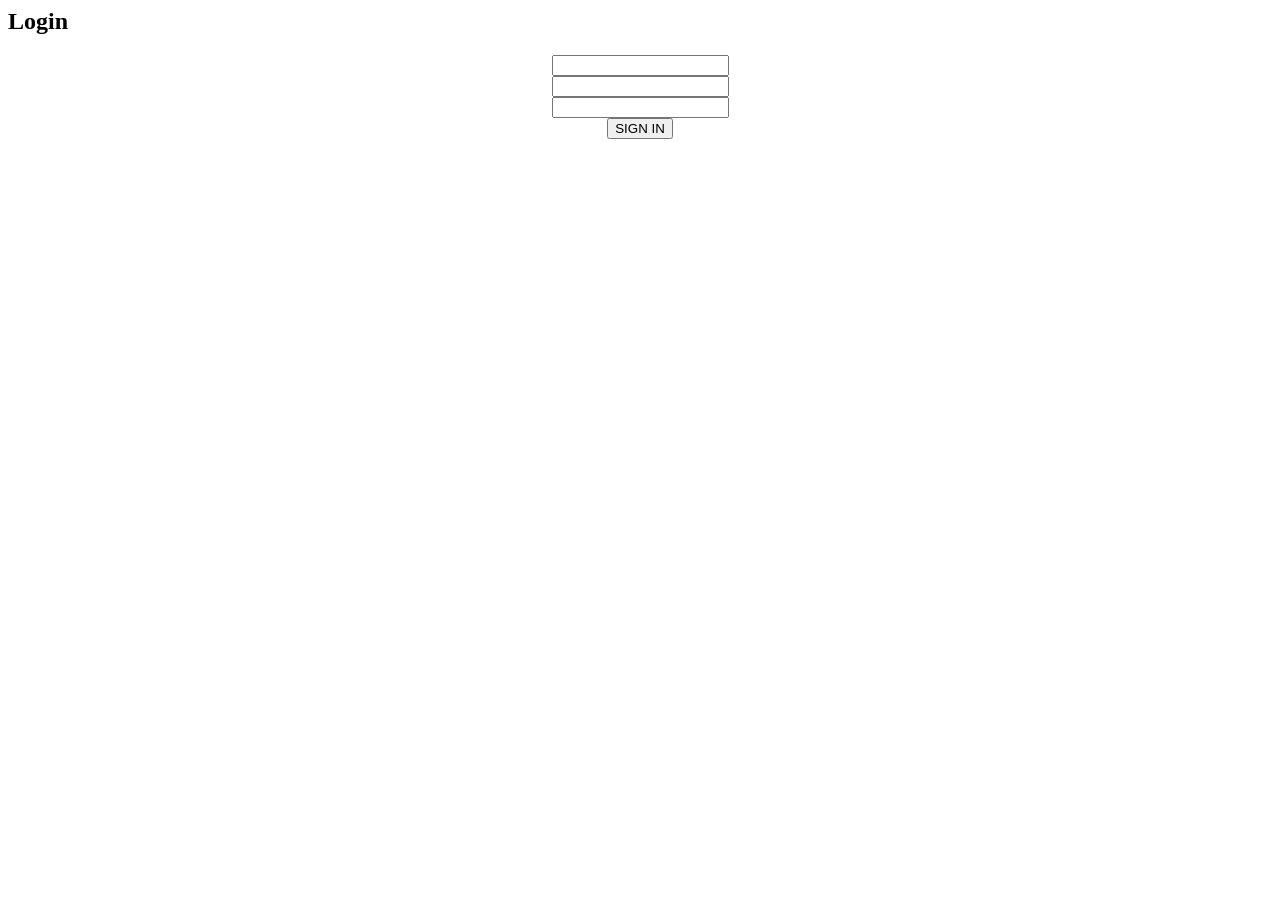
<file: src/main/resources/templates/edit.html>
<html xmlns:th="http://www.w3.org/1999/xhtml"
      xmlns:layout="http://www.ultraq.net.nz/thymeleaf/layout"
      xmlns:sec="http://www.thymeleaf.org/extras/spring-security"
      layout:decorator="layouts/main.html">
<div layout:fragment="title"><h2 class="text-center mt-150" th:text="#{login}">Login</h2></div>

<div layout:fragment="myContent">
    <div class="container">
        <div class="row d-flex justify-content-center">
            <div class="col-lg-8">
                <div class="section-tittle text-center mb-80">

                    <form th:action="@{'/edit'}" method="post" style=" text-align: center;">

                        <div>
                            <input type="text" name="title"
                                  th:value="${item.title}" required
                                   class="single-input-primary inp">
                        </div>

                        <div class="mt-30">
                            <input type="text" name="shortContent" th:value="${item.shortContent}" required
                                   class="single-input inp">
                        </div>
                        <input type="hidden" th:value="${item.id}" name="id">
                        <div class="mt-30">
                            <input type="text" name="content" th:value="${item.content}" required
                                   class="single-input inp">
                        </div>


                        <div class="mt-20">
                            <button class="genric-btn primary" th:text="#{login}">SIGN IN</button>
                        </div>
                    </form>
                </div>
            </div>
        </div>
    </div>
</div>
</html>
</file>
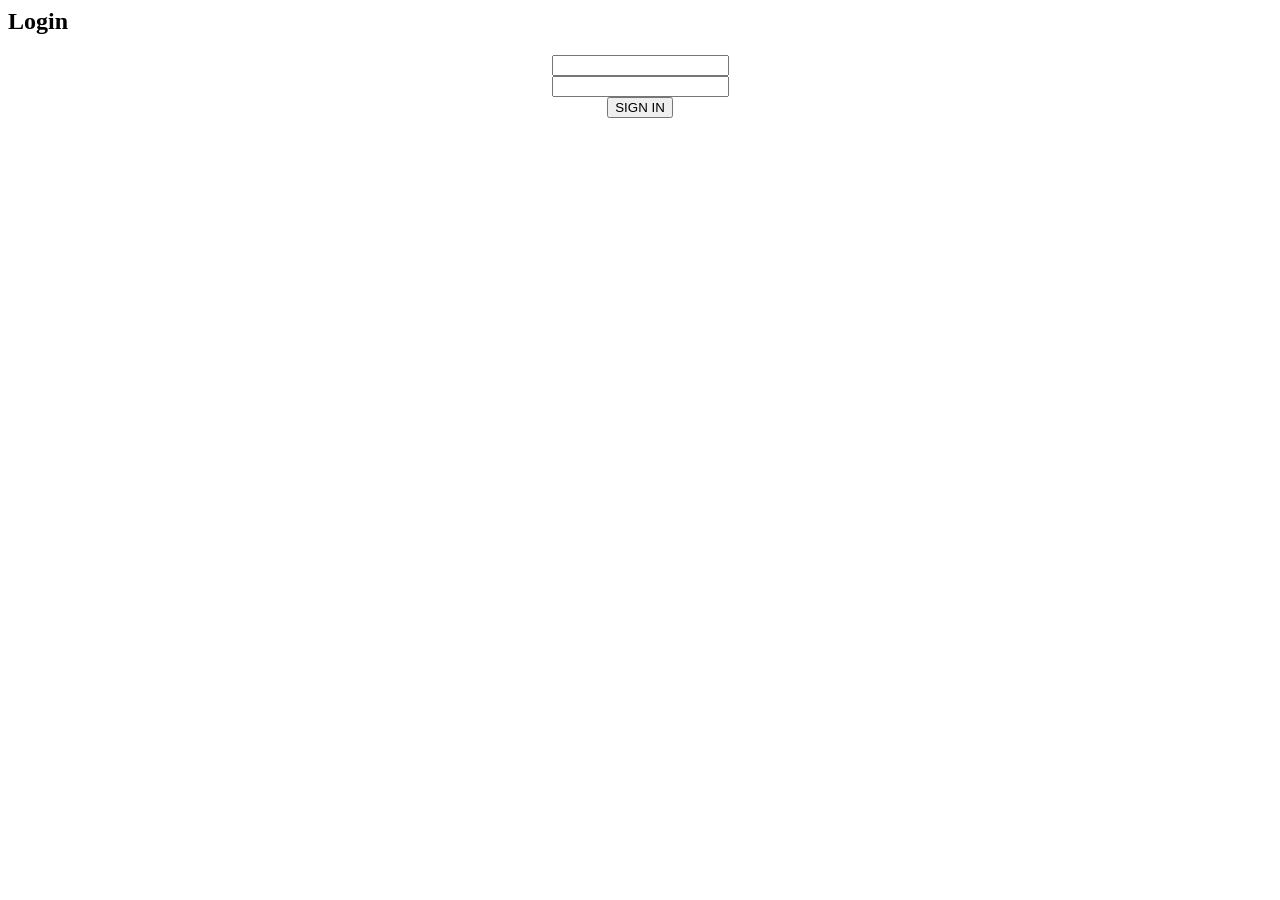
<file: src/main/resources/templates/login.html>
<html xmlns:th="http://www.w3.org/1999/xhtml"
      xmlns:layout="http://www.ultraq.net.nz/thymeleaf/layout"
      xmlns:sec="http://www.thymeleaf.org/extras/spring-security"
      layout:decorator="layouts/main.html">
<div layout:fragment="title"><h2 class="text-center mt-150" th:text="#{login}">Login</h2></div>

<div layout:fragment="myContent">
    <div class="container">
        <div class="row d-flex justify-content-center">
            <div class="col-lg-8">
                <div class="section-tittle text-center mb-80">

    <form th:action="@{'/auth'}" method="post" style=" text-align: center;">

        <div>
            <input type="email" name="user_email" th:placeholder="#{email}"
                   onfocus="this.placeholder = ''" onblur="this.placeholder = 'Email address'" required
                   class="single-input-primary inp">
        </div>

        <div class="mt-30">
            <input type="password" name="user_password" th:placeholder="#{pass}"
                   onfocus="this.placeholder = ''" onblur="this.placeholder = 'Password'" required
                   class="single-input inp">
        </div>


        <div class="mt-20">
            <button class="genric-btn primary" th:text="#{login}">SIGN IN</button>
        </div>
    </form>
                </div>
            </div>
        </div>
    </div>
</div>
</html>
</file>
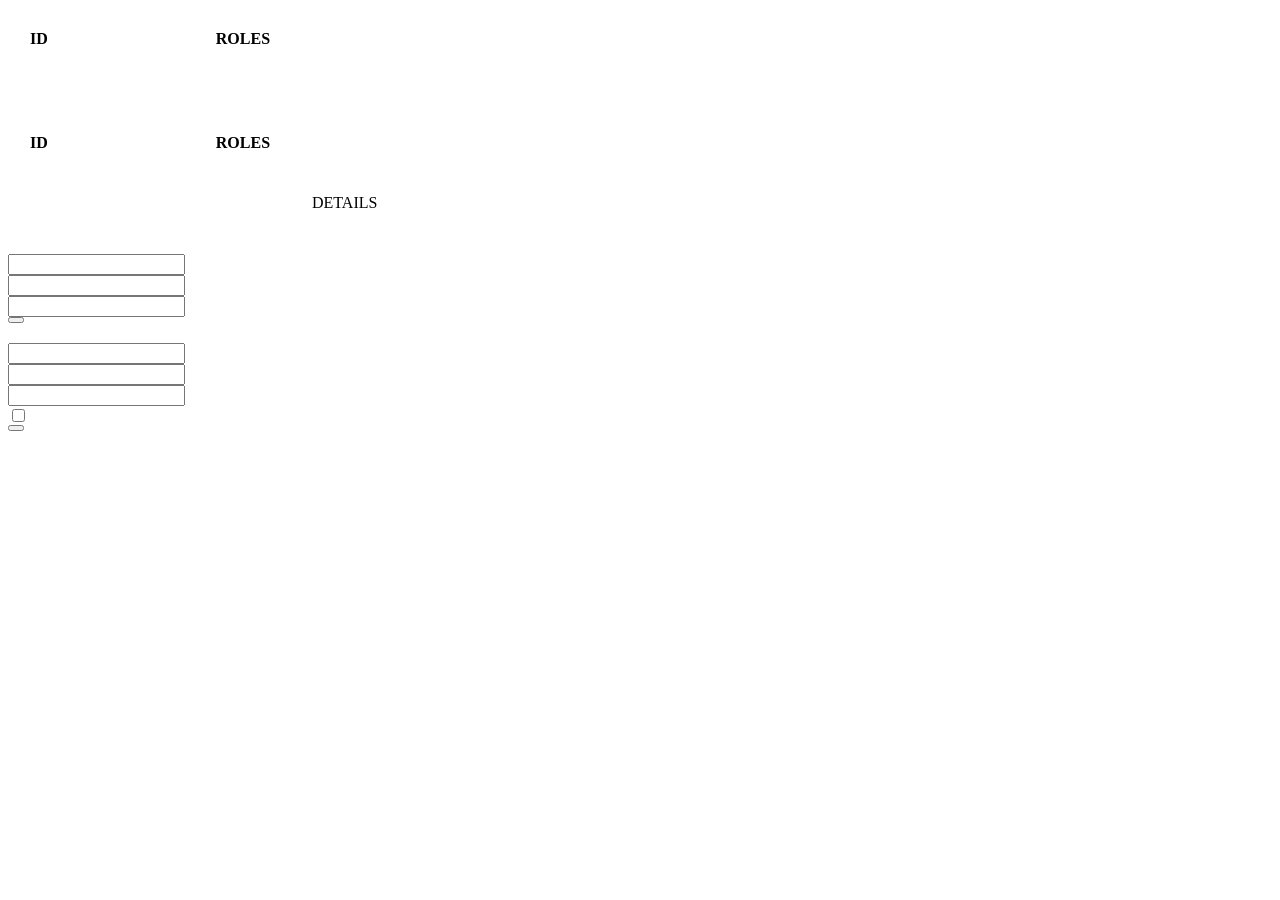
<file: src/main/resources/templates/users.html>
<html xmlns:th="http://www.w3.org/1999/xhtml"
      xmlns:layout="http://www.ultraq.net.nz/thymeleaf/layout"
      xmlns:sec="http://www.thymeleaf.org/extras/spring-security"
      layout:decorator="layouts/main.html">
<div layout:fragment="title"><h2 class="text-center mt-150" th:text="#{users}"></h2></div>
<div layout:fragment="myContent">
    <div class="container">
        <div class="row d-flex justify-content-center">
            <div class="col-lg-8">
                <div class="section-tittle text-center mb-80">
    <script>
        $('input[type="checkbox"]').on('change', function () {
            $(this).siblings('input[type="checkbox"]').prop('checked', false);
        });
    </script>
    <div class="row" sec:authorize="hasAnyRole('ROLE_ADMIN')">
        <div class="col-sm-12">
            <table cellpadding="20" class="table table-stripped">
                <thead>
                <tr>
                    <th>
                        ID
                    </th>
                    <th th:text="#{email}">
                    </th>
                    <th th:text="#{name}">
                    </th>
                    <th th:text="#{status}">
                    </th>
                    <th>
                        ROLES
                    </th>
                    <th>
                    </th>
                </tr>
                </thead>
                <tbody>
                <tr th:each="usr : ${userList}">
                    <td th:text="${usr.id}"></td>
                    <td th:text="${usr.email}"></td>
                    <td th:text="${usr.fullName}"></td>
                    <td th:if="${usr.isActive == true}" th:text="#{active}"></td>
                    <td th:unless="${usr.isActive == true}" th:text="#{not_active}"></td>
                    <td th:each="role : ${usr.roles}" th:if="${role.role == 'ROLE_MODERATOR'}"><a th:text="#{moder}"></a></td>
                    <td th:each="role : ${usr.roles}" th:if="${role.role == 'ROLE_USER'}"><a th:text="#{user}"></a></td>
                    <td>
                        <a th:href="@{'/user'+${usr.id}}" th:text="#{details}" style="color:black;"></a>
                    </td>
                </tr>
                </tbody>
            </table>
        </div>
    </div>
    <div class="row" sec:authorize="hasAnyRole('ROLE_MODERATOR')">
        <div class="col-sm-12">
            <table cellpadding="20" class="table table-stripped">
                <thead>
                <tr>
                    <th>
                        ID
                    </th>
                    <th th:text="#{email}">
                    </th>
                    <th th:text="#{name}">
                    </th>
                    <th th:text="#{status}">
                    </th>
                    <th>
                        ROLES
                    </th>
                    <th>
                    </th>
                </tr>
                </thead>
                <tbody>
                <tr th:each="usr : ${moders}">
                    <td th:text="${usr.id}"></td>
                    <td th:text="${usr.email}"></td>
                    <td th:text="${usr.fullName}"></td>
                    <td th:text="${usr.isActive}"></td>
                    <td th:each="role : ${usr.roles}" th:text="${role.role}"></td>
                    <td>
                        <a th:href="@{'/user'+${usr.id}}" th:text="#{details}" style="color:black;">DETAILS</a>
                    </td>
                </tr>
                </tbody>
            </table>
        </div>
    </div>
                    <div sec:authorize="hasAnyRole('ROLE_ADMIN')" class="mt-100 pb-100">
                        <h2 th:text="#{add_post}"></h2>
                        <form action="/addPost" method="post" class="form">
                            <div class="form-group">
                                <input type="text" name="title" onfocus="this.placeholder = ''"
                                       th:placeholder="#{title}" required class="single-input inp">
                            </div>
                            <div class="form-group">
                                <input type="text" name="shortContent" class="single-input inp" th:placeholder="#{short_content}" required>
                            </div>
                            <div class="form-group">
                                <input type="text" name="content" class="single-input inp" th:placeholder="#{content}" required>
                            </div>
                            <button type="submit" class="genric-btn primary" th:text="#{add}"></button>
                        </form>
                    </div>
    <div sec:authorize="hasAnyRole('ROLE_ADMIN')">
    <h2 class="mt-50" th:text="#{add_user}"></h2>
    <form th:action="@{'/addUser'}" method="post">
        <div class="mt-10">
            <input th:placeholder="#{email}" type="email" name="email" id="username" required
                   pattern="^\w+@[a-zA-Z_]+?\.[a-zA-Z]{2,3}$" onfocus="this.placeholder = ''"
                   onblur="this.placeholder = 'Email address'"
                   class="single-input">
        </div>
        <div class="mt-10">
            <input th:placeholder="#{name}" type="text" name="name" required
                   onfocus="this.placeholder = ''" onblur="this.placeholder = 'Name'"
                   class="single-input">
        </div>
        <div class="mt-10">
            <input th:placeholder="#{pass}" type="password" name="pass" minlength="1"
                   onfocus="this.placeholder = ''" onblur="this.placeholder = 'Password'" required
                   class="single-input">
        </div>
        <a th:text="#{moder}"></a>
        <div class="primary-switch" style="display: inline-block">
            <input type="checkbox" id="default-switch" name="moder">
            <label for="default-switch"></label>
        </div>
        <div class="mt-20">
            <button class="genric-btn success" th:text="#{add}"></button>
        </div>
    </form>
    </div>
</div>
            </div>
        </div>
    </div>
</div>
</html>
</file>
